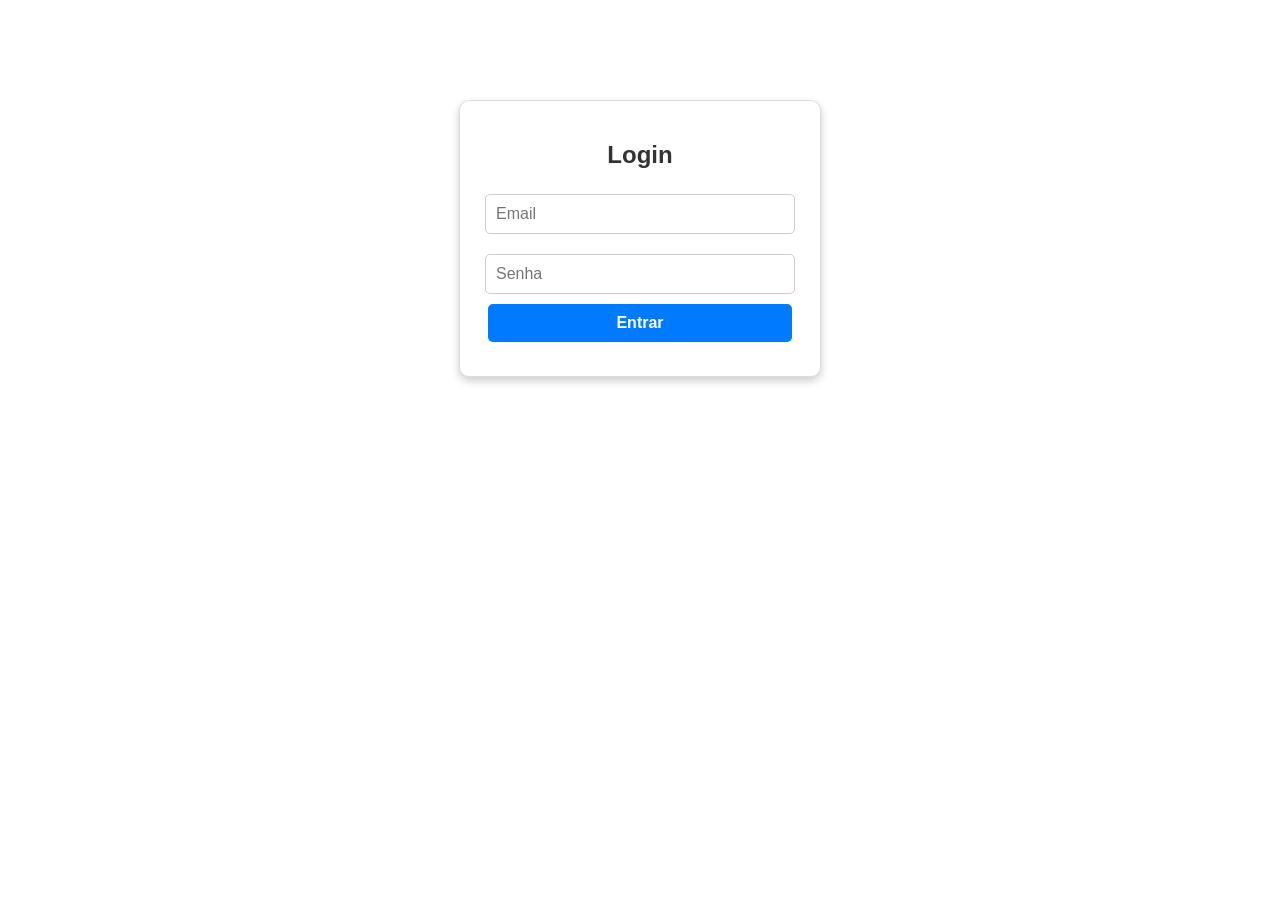
<file: monitoramento/frontend/login.html>
<!DOCTYPE html>
<html lang="pt-br">
<head>
    <meta charset="UTF-8">
    <meta name="viewport" content="width=device-width, initial-scale=1.0">
    <title>Login</title>
    <link rel="stylesheet" href="styles.css">
</head>
<body>
    <div class="login-container">
        <h2>Login</h2>
        <form id="loginForm">
            <input type="email" id="email" placeholder="Email" required>
            <input type="password" id="senha" placeholder="Senha" required>
            <button type="submit">Entrar</button>
        </form>
        <p id="mensagem"></p>
    </div>

    <script src="login.js"></script>
</body>
</html>
</file>
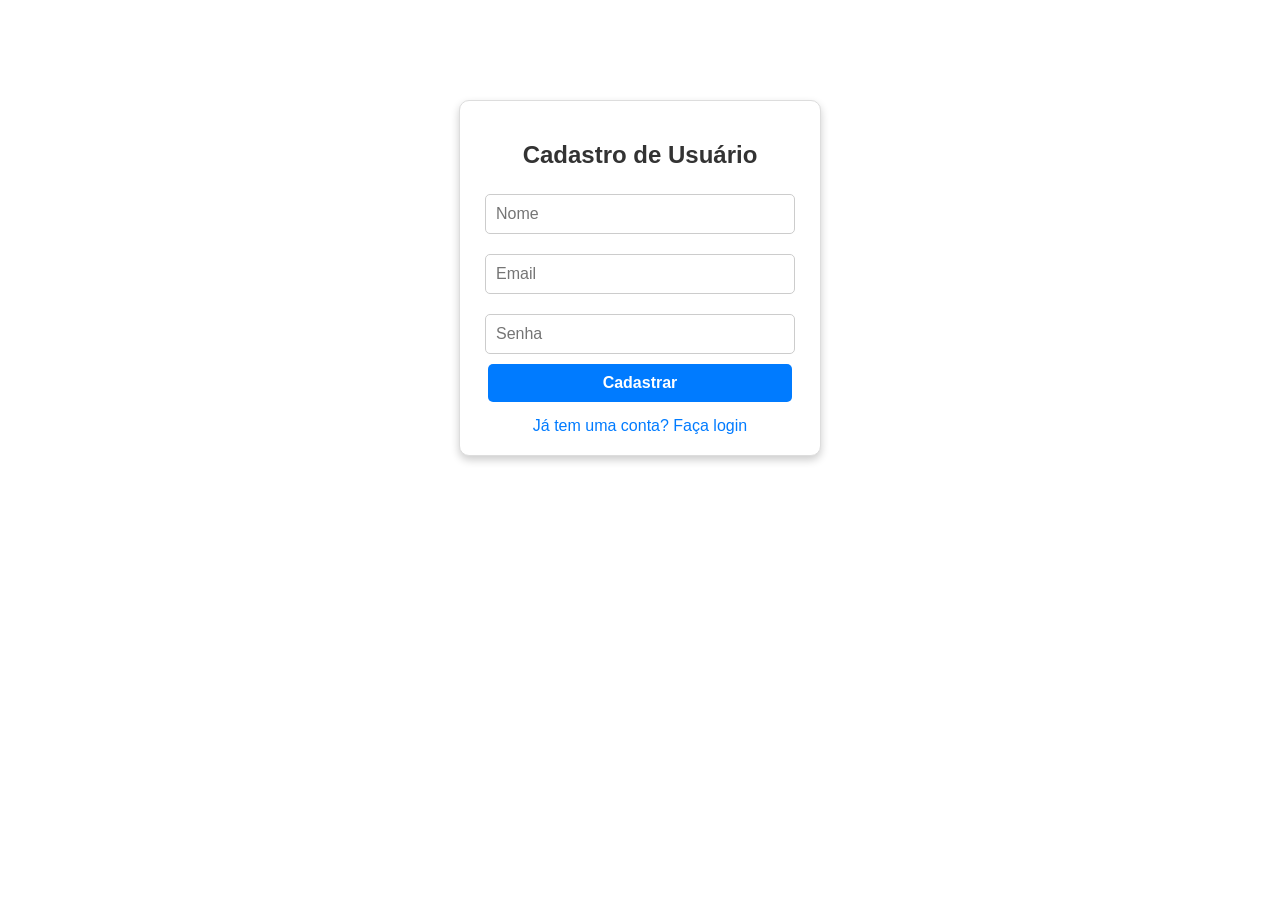
<file: monitoramento/frontend/register.html>
<!DOCTYPE html>
<html lang="pt-br">
<head>
    <meta charset="UTF-8">
    <meta name="viewport" content="width=device-width, initial-scale=1.0">
    <title>Cadastro de Usuário</title>
    <link rel="stylesheet" href="styles.css">
</head>
<body>
    <div class="register-container">
        <h2>Cadastro de Usuário</h2>
        <form id="registerForm">
            <input type="text" id="nome" placeholder="Nome" required>
            <input type="email" id="email" placeholder="Email" required>
            <input type="password" id="senha" placeholder="Senha" required>
            <button type="submit">Cadastrar</button>
        </form>
        <p id="mensagem"></p>
        <a href="login.html">Já tem uma conta? Faça login</a>
    </div>

    <script src="register.js"></script>
</body>
</html>
</file>
<file: monitoramento/frontend/styles.css>
/* Reset e estilo geral */
body, html {
    margin: 0;
    padding: 0;
    font-family: Arial, sans-serif;
    height: 100vh;
    overflow: hidden;
    display: flex;
    flex-direction: column;
}

/* Cabeçalho azul */
header {
    background: #007bff;
    color: white;
    text-align: center;
    padding: 15px;
    font-size: 22px;
    font-weight: bold;
}

/* Layout principal */
.container {
    display: flex;
    flex-grow: 1;
    height: calc(100vh - 60px); /* Ajustando altura para não cobrir o cabeçalho */
}

/* Caixa de informações no lado esquerdo */
.info-container {
    width: 25%;
    background: #f8f9fa;
    padding: 20px;
    box-shadow: 2px 0 10px rgba(0, 0, 0, 0.2);
    display: flex;
    flex-direction: column;
    justify-content: flex-start;
    box-sizing: border-box;
}

h2 {
    text-align: center;
    color: #333;
    margin-bottom: 15px;
}

/* Barra de pesquisa dentro da info-container */
.search-box {
    display: flex;
    align-items: center;
    gap: 5px;
    margin-bottom: 15px;
}

.search-box input {
    padding: 8px;
    font-size: 16px;
    border: 1px solid #ccc;
    border-radius: 5px;
    width: 70%;
}

/* Botão "X" para limpar a pesquisa */
.clear-btn {
    background: none;
    border: none;
    color: red;
    font-size: 18px;
    cursor: pointer;
    padding: 5px;
}

.clear-btn:hover {
    color: darkred;
}

/* Botão de pesquisa */
.search-btn {
    padding: 8px 12px;
    font-size: 16px;
    border: none;
    border-radius: 5px;
    background: #007bff;
    color: white;
    cursor: pointer;
    font-weight: bold;
}

.search-btn:hover {
    background: #0056b3;
}

/* Estilização dos dados */
.info-box {
    background: white;
    padding: 15px;
    border-radius: 8px;
    box-shadow: 0 2px 8px rgba(0, 0, 0, 0.1);
}

.info-box p {
    font-size: 18px;
    margin: 10px 0;
    border-bottom: 1px solid #ddd;
    padding-bottom: 5px;
}

.info-box strong {
    color: #007bff;
}

/* Indicador de ignição */
.ignicao-status {
    display: inline-block;
    width: 15px;
    height: 15px;
    border-radius: 50%;
    background-color: gray;
}

/* Mapa ocupa o restante da tela */
#map {
    flex-grow: 1;
    height: 100%;
}

/* Centraliza a tela de login */
.login-container {
    width: 320px;
    margin: 100px auto;
    padding: 20px;
    text-align: center;
    border: 1px solid #ddd;
    border-radius: 10px;
    box-shadow: 0 4px 8px rgba(0, 0, 0, 0.2);
    background: white;
}

/* Estiliza os inputs */
.login-container input {
    width: 90%;
    padding: 10px;
    margin: 10px 0;
    border: 1px solid #ccc;
    border-radius: 5px;
    font-size: 16px;
    outline: none;
}

/* Estiliza o botão */
.login-container button {
    width: 95%;
    padding: 10px;
    background: #007bff;
    color: white;
    border: none;
    border-radius: 5px;
    cursor: pointer;
    font-size: 16px;
    font-weight: bold;
    transition: 0.3s;
}

.login-container button:hover {
    background: #0056b3;
}

/* Mensagem de erro */
#mensagem {
    color: red;
    margin-top: 10px;
    font-size: 14px;
}

/* Responsividade */
@media (max-width: 400px) {
    .login-container {
        width: 90%;
    }
}

/* Estilizando a página de cadastro */
.register-container {
    width: 320px;
    margin: 100px auto;
    padding: 20px;
    text-align: center;
    border: 1px solid #ddd;
    border-radius: 10px;
    box-shadow: 0 4px 8px rgba(0, 0, 0, 0.2);
    background: white;
}

.register-container input {
    width: 90%;
    padding: 10px;
    margin: 10px 0;
    border: 1px solid #ccc;
    border-radius: 5px;
    font-size: 16px;
    outline: none;
}

.register-container button {
    width: 95%;
    padding: 10px;
    background: #007bff;
    color: white;
    border: none;
    border-radius: 5px;
    cursor: pointer;
    font-size: 16px;
    font-weight: bold;
    transition: 0.3s;
}

.register-container button:hover {
    background: #0056b3;
}

.register-container a {
    display: block;
    margin-top: 15px;
    text-decoration: none;
    color: #007bff;
}

.register-container a:hover {
    text-decoration: underline;
}

/* Mensagem de erro ou sucesso */
#mensagem {
    margin-top: 10px;
    font-size: 14px;
}
</file>
